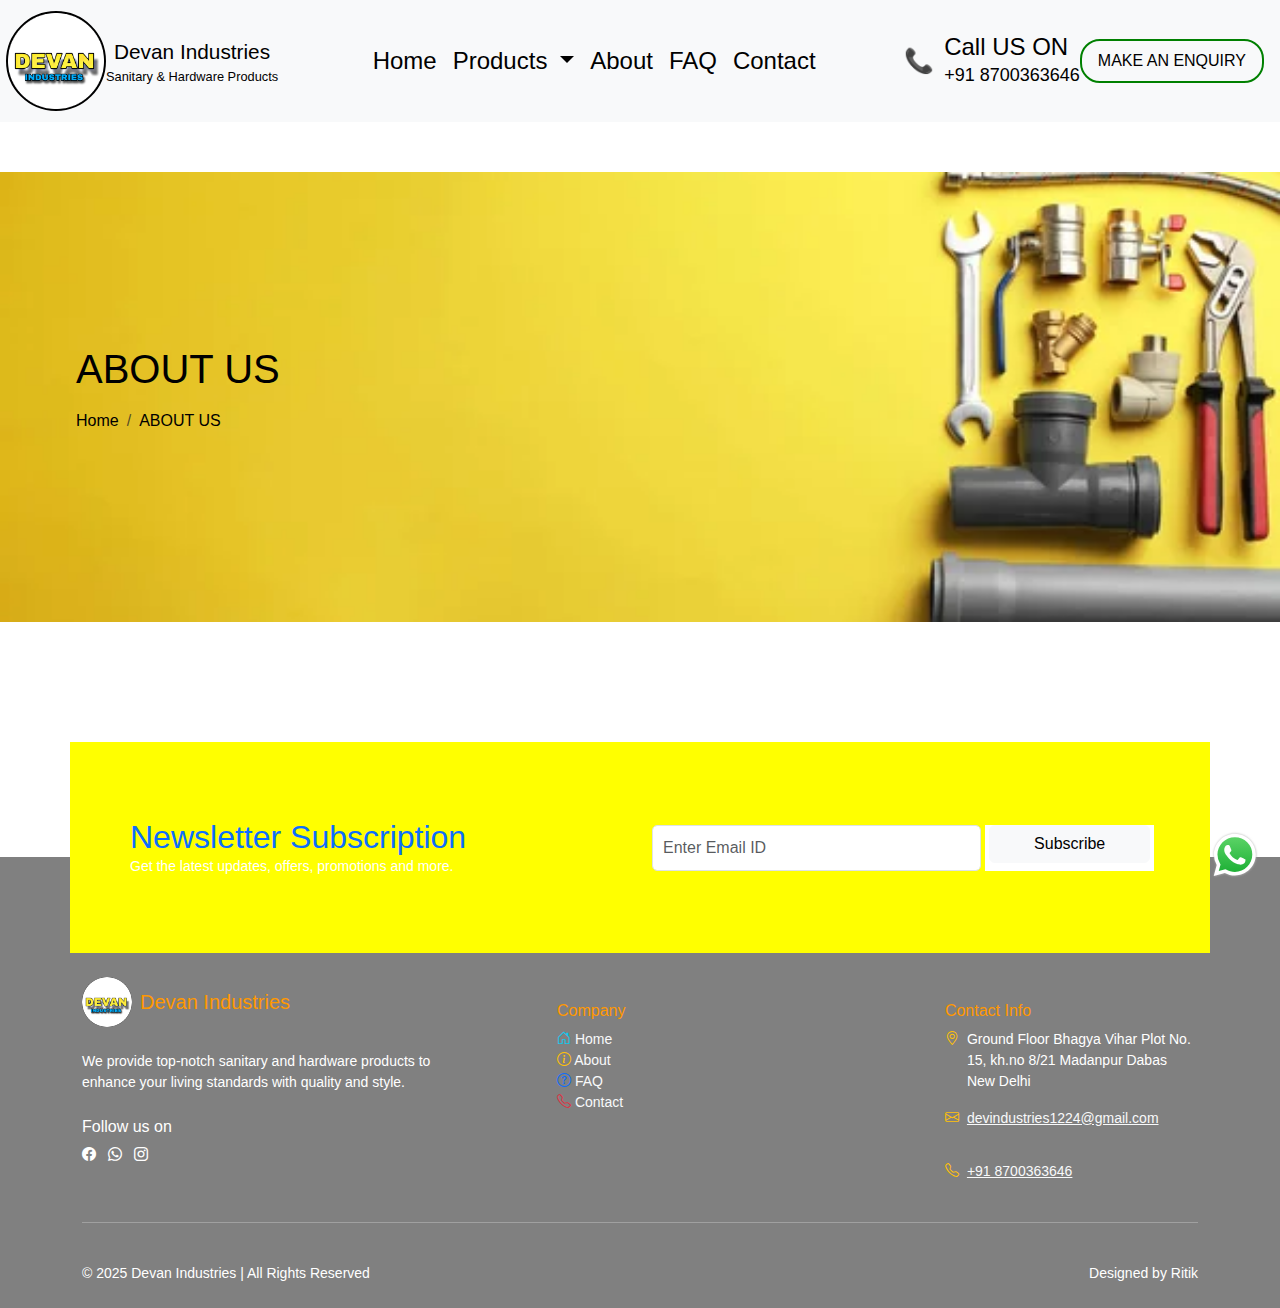
<file: about.html>
<!DOCTYPE html>
<html lang="en">

<head>
  <meta charset="UTF-8">
  <meta name="viewport" content="width=device-width, initial-scale=1.0">
  <meta name="description" content="Luxury and durable sanitary & hardware products by Devan Industries. Explore premium bathroom fittings and bath accessories.">
  <meta name="keywords" content="sanitary products, hardware fittings, bathroom accessories, Devan Industries">
  
  <title>Devan Industries | Sanitary & Hardware Products</title>
  
  <link href="https://cdn.jsdelivr.net/npm/bootstrap@5.3.0/dist/css/bootstrap.min.css" rel="stylesheet">
  <link rel="stylesheet" href="https://cdn.jsdelivr.net/npm/bootstrap-icons/font/bootstrap-icons.css">
  <link rel="stylesheet" href="stylesheet.css">
</head>

<body>
   
  <div class="whatsapp-icon" onclick="window.open('https://wa.me/918700363646', '_blank');">
    <img src="WhatsAppicon.svg" alt="WhatsApp" height="50px" width="50px">
</div>

  <!-- Navbar -->
  <nav class="navbar navbar-expand-lg navbar-light bg-light" >
    <a class="navbar-brand d-flex align-items-center" href="#">
      <img src="logo.jpg" alt="Devan Industries Logo" height="50" class="mr-3">
      <div>
        <span>Devan Industries</span><br>
        <small>Sanitary & Hardware Products</small>
      </div>
    </a>
    <button class="navbar-toggler" type="button" data-toggle="collapse" data-target="#navbarNavDropdown"
      aria-controls="navbarNavDropdown" aria-expanded="false" aria-label="Toggle navigation">
      <span class="navbar-toggler-icon"></span>
    </button>
    <div class="collapse navbar-collapse" id="navbarNavDropdown">
      <ul class="navbar-nav">
        <li class="nav-item active"><a class="nav-link" href="index.html">Home <span
              class="sr-only"></span></a></li>
        <li class="nav-item dropdown">
          <a class="nav-link dropdown-toggle" href="#" id="navbarDropdown" role="button" data-toggle="dropdown"
            aria-haspopup="true" aria-expanded="false">
            Products
          </a>
          <div class="dropdown-menu" aria-labelledby="navbarDropdown">
            <a class="dropdown-item" href="bath.html">Bath Accessories</a>

          </div>
        </li>
        </li>
        <li class="nav-item"><a class="nav-link" href="about.html">About</a></li>
        <li class="nav-item"><a class="nav-link" href="faq.html">FAQ</a></li>
        <li class="nav-item"><a class="nav-link" href="contact.html">Contact</a></li>
      </ul>
      <div
        style="display: flex; align-items: center; justify-content: space-between; ; padding: 10px; border-radius: 10px; color: white;">
        <!-- Left Side with Call Icon and Text -->
        <div style="display: flex; align-items: center;">
          <!-- Call Icon -->
          <span style="font-size: 24px; margin-right: 10px; color: yellow;">📞</span>
          <!-- Text -->
          <div>
            <h4 style="margin: 0; color: black;">Call US ON</h4>
            <p style="margin: 0; font-size: 18px; color:black;">+91 8700363646</p>
          </div>
        </div>
        <!-- Right Side with Button -->
        <a href="tel:+918700363646" style="text-decoration: none;">
          <button type="button" class="btn btn-outline-success"
            style="border:2px solid green; border-radius: 20px; padding: 8px 16px; color: black;">
            MAKE AN ENQUIRY
          </button>
        </a>
      </div>

    </div>
  </nav>

 <!-- TOP BANNER ###################################################### -->
<div class="page-top-banner" style="background: url('posterc2.jpg') no-repeat center center/cover; height: 50vh;">
  <div class="container h-100 d-flex align-items-center justify-content-left">
      <div class="banner-content text-left">
          <h1 class="page-title text-black mb-3">ABOUT US</h1>
          <nav aria-label="breadcrumb">
              <ol class="breadcrumb justify-content-left" style="background-color: transparent;">
                  <li class="breadcrumb-item"><a href="index.html" class="text-black text-decoration-none" style="color: black;">Home</a></li>
                  <li class="breadcrumb-item active text-black" aria-current="page" style="color: black;">ABOUT US</li>
              </ol>
          </nav>
      </div>
  </div>
</div>

<!-- Footer -->
<footer class="site-footer">
  <div class="subscription" style="display: flex; position: relative; top: 120px;">
    <div class="container-xl mb-md-4 mb-0" style="background-color:yellow;">
      <div class="newsletter-section px-4 px-md-5" style="padding: 60px;">
        <div class="row justify-content-between align-items-center">
          <div class="col-lg-6 col-xl-6 py-3">
            <h2 class="mb-0 text-primary">Newsletter Subscription</h2>
            <p class="mb-0">Get the latest updates, offers, promotions and more.</p>
          </div>
          <div class="col-lg-6 col-xl-6 py-3">
            <form action="#" method="post" class="wpcf7-form init" aria-label="Contact form" novalidate="novalidate">
              <div class="row gx-2">
                <div class="col-sm-9 col-md-8 mb-3 mb-sm-0">
                  <input size="40" maxlength="400" class="form-control w-100" autocomplete="email" aria-required="true" placeholder="Enter Email ID" type="email" name="email" />
                </div>
                <div class="col-sm-3 col-md-4" style="background-color: white">
                  <input class="btn btn-light w-100" type="submit" value="Subscribe" />
                </div>
              </div>
            </form>
          </div>
        </div>
      </div>
    </div>
  </div>
  

  <div style="background-color: grey">
    <div class="footer-content mb-3 mb-md-4" style="background-color:gray; padding-top: 80px;">
      <div class="container-xl">
        <div class="row" style="padding-top: 40px;">
          <div class="col-lg-5 pe-3 pe-md-5">
            <div class="footer-about pe-3 pe-md-5 text-white">
              <figure class="mb-4 d-flex align-items-center">
                <img class="img-fluid me-2" src="logo.jpg" alt="Devan Industries Logo" height="50px" width="50px" style="border-radius: 50%;">
                <span style="font-size: 20px; color: #ff9800;">Devan Industries</span>
              </figure>
              <p class="mb-4">We provide top-notch sanitary and hardware products to enhance your living standards with quality and style.</p>
              <h6 class="links-heading mb-2">Follow us on</h6>
              <ul class="list-inline social-handles">
                <li class="list-inline-item"><a href="https://www.facebook.com/share/1A7aiUzsQF/" target="_blank"><i class="bi bi-facebook"></i></a></li>
                <li class="list-inline-item"><a href="https://whatsapp.com/channel/0029Vawk6l1BFLgYHOGUof0K" target="_blank"><i class="bi bi-whatsapp"></i></a></li>
                <li class="list-inline-item"><a href="https://www.instagram.com/devanindustries?igsh=MWhycXJkMnk4am9paA==" target="_blank"><i class="bi bi-instagram"></i></a></li>
              </ul>
            </div>
          </div>
          

          <div class="col-lg-7 pt-3 pt-md-4">
            <div class="row">
              <div class="col-md-7 pb-5 pb-lg-0">
                <div class="row">
                  <div class="col">
                    <div class="links-block text-white">
                      <h6 class="links-heading" style="color: #ff9800;">Company</h6>
                      <ul class="list-unstyled">
                        <li><i class="bi bi-house-door text-info"></i> <a href="index.html" class="nav-link d-inline text-light">Home</a></li>
                        <li><i class="bi bi-info-circle text-warning"></i> <a href="about.html" class="nav-link d-inline text-light">About</a></li>
                        <li><i class="bi bi-question-circle text-primary"></i> <a href="faq.html" class="nav-link d-inline text-light">FAQ</a></li>
                        <li><i class="bi bi-telephone text-danger"></i> <a href="contact.html" class="nav-link d-inline text-light">Contact</a></li>
                      </ul>
                    </div>
                  </div>
                </div>
              </div>

              <div class="col-md-5">
                <div class="contact-info text-white">
                  <h6 class="links-heading" style="color: #ff9800;">Contact Info</h6>
                  <div class="contact-info-block d-flex align-items-start mb-3">
                    <div class="flex-shrink-0 text-warning me-2">
                      <i class="bi bi-geo-alt"></i>
                    </div>
                    <div class="flex-grow-1">
                      Ground Floor Bhagya Vihar Plot No. 15, kh.no 8/21 Madanpur Dabas New Delhi
                    </div>
                  </div>
                  <div class="contact-info-block d-flex align-items-start mb-3">
                    <div class="flex-shrink-0 text-warning me-2">
                      <i class="bi bi-envelope"></i>
                    </div>
                    <div class="flex-grow-1">
                      <p><a href="mailto:devindustries1224@gmail.com" class="text-light">devindustries1224@gmail.com</a></p>
                    </div>
                  </div>
                  <div class="contact-info-block d-flex align-items-start">
                    <div class="flex-shrink-0 text-warning me-2">
                      <i class="bi bi-telephone"></i>
                    </div>
                    <div class="flex-grow-1">
                      <p><a href="tel:+91-8700363646" class="text-light">+91 8700363646</a></p>
                    </div>
                  </div>
                </div>
              </div>
            </div>
          </div>
        </div>
      </div>
    </div>
  

    <div class="divider" style=" background-color:gray;">
      <div class="container-xl">
          <hr>
      </div>
  </div>
  <div class="footer-bottom py-4" style=" background-color:gray;" >
      <div class="container-xl">
        <div class="footer-text" style="display: flex; justify-content: space-between; align-items: center;">
          <span>&copy; 2025 Devan Industries | All Rights Reserved</span>
          <span>Designed by Ritik</span>
        </div>  </div>
        </div>
        
  </div>
</footer>
  <!-- Scripts -->
  <script src="https://code.jquery.com/jquery-3.5.1.min.js"></script>
  <script src="https://cdn.jsdelivr.net/npm/@popperjs/core@2.0.7/dist/umd/popper.min.js"></script>
  <script src="https://stackpath.bootstrapcdn.com/bootstrap/4.5.2/js/bootstrap.min.js"></script>
</body>

</html>
</file>
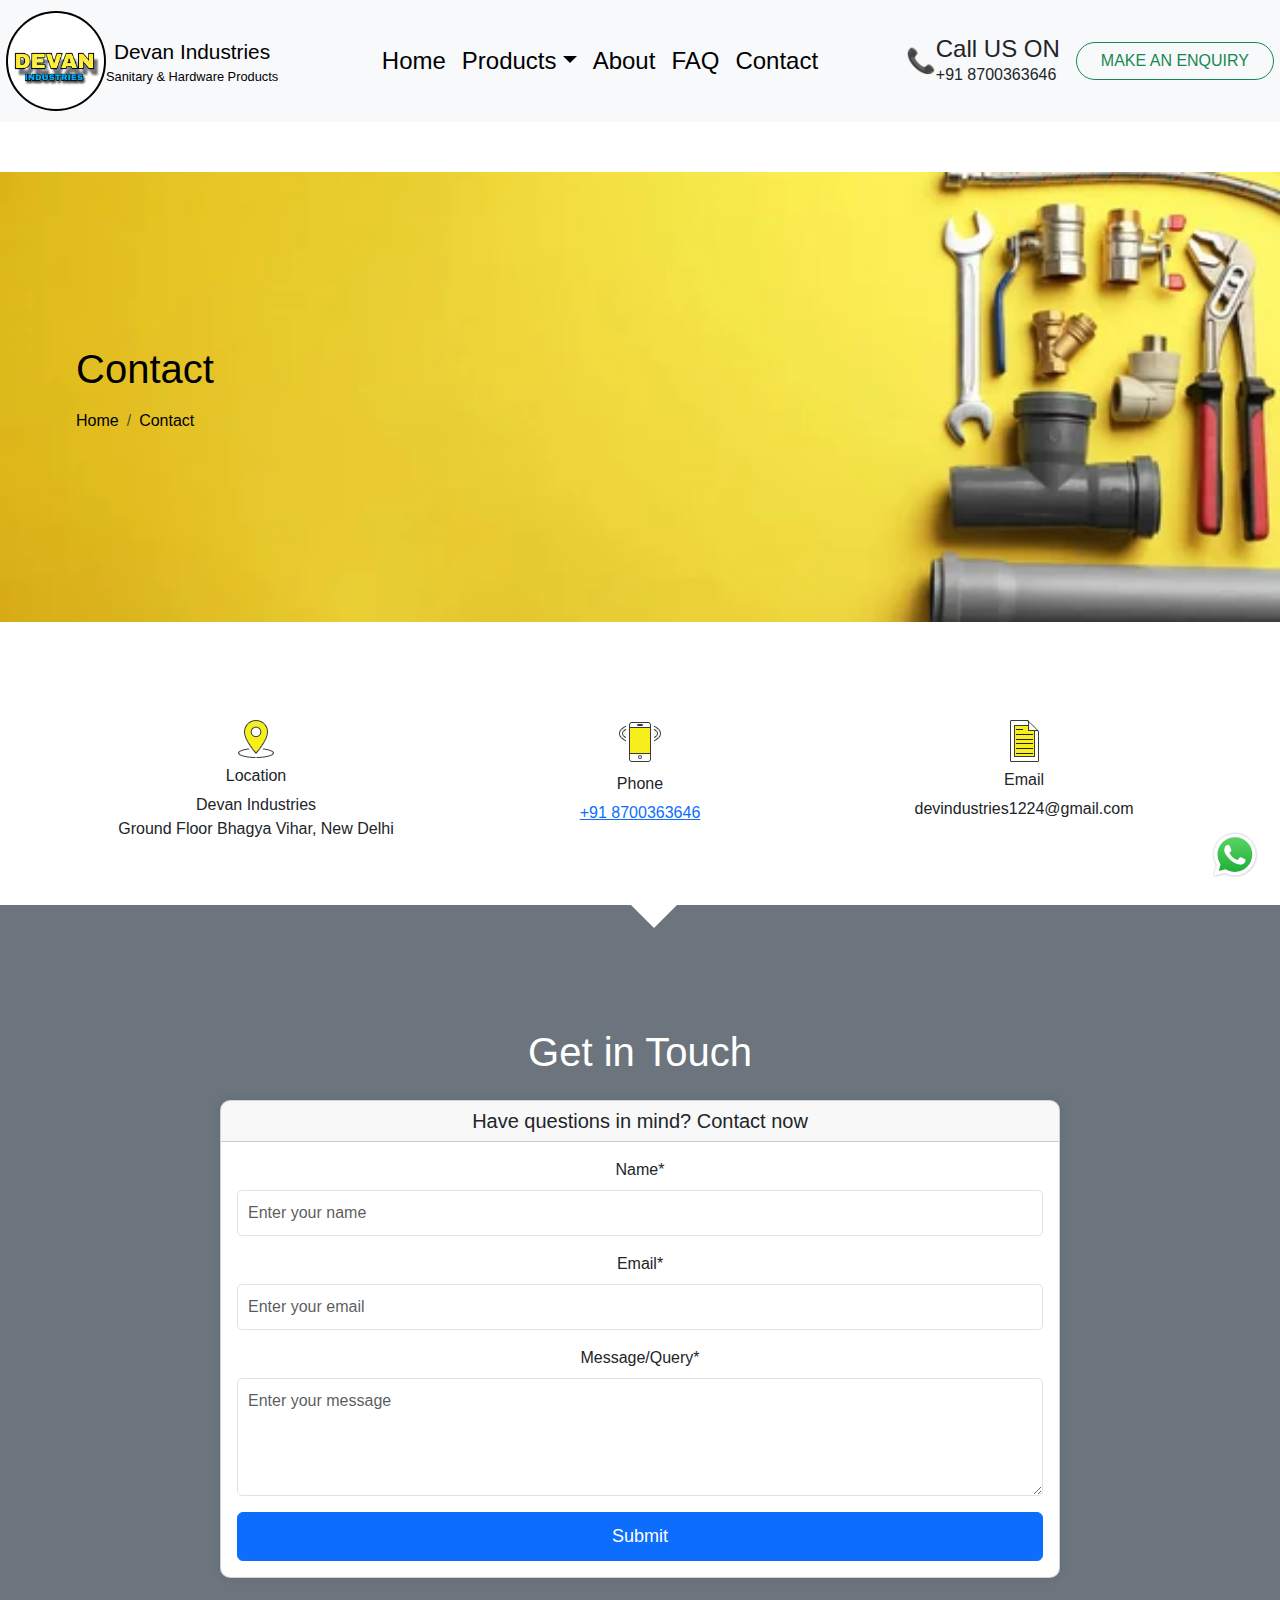
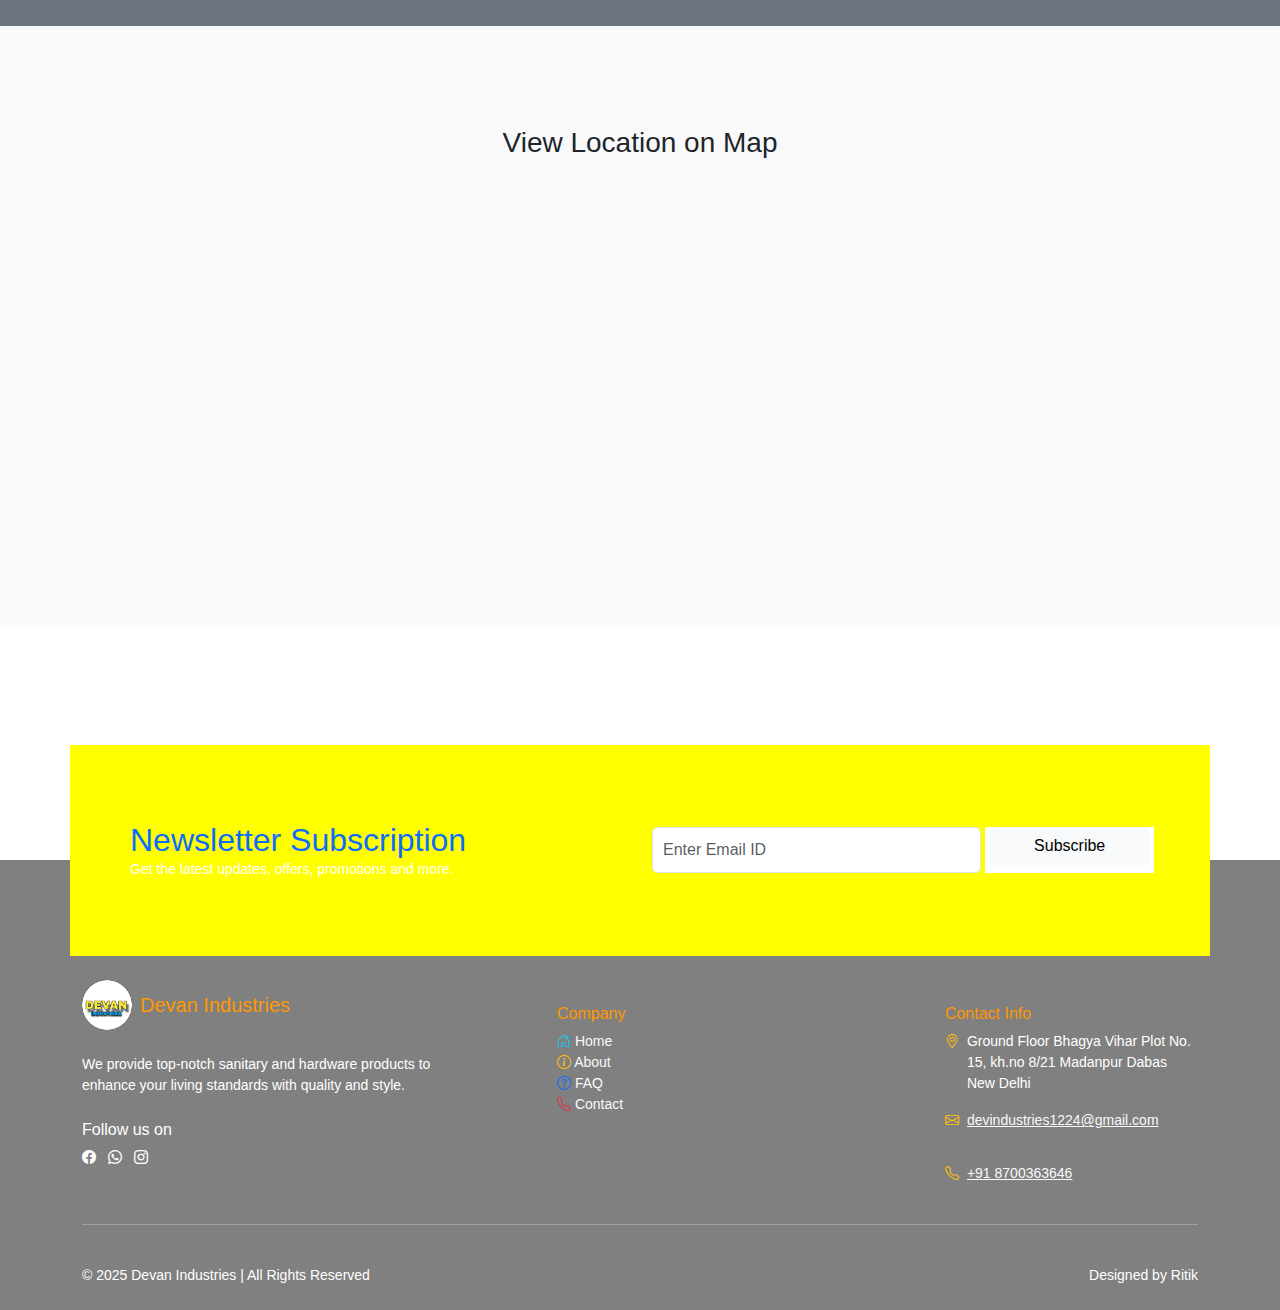
<file: contact.html>
<!DOCTYPE html>
<html lang="en">

<head>
  <meta charset="UTF-8">
  <meta name="viewport" content="width=device-width, initial-scale=1.0">
  <meta name="description" content="Luxury and durable sanitary & hardware products by Devan Industries. Explore premium bathroom fittings and bath accessories.">
  <meta name="keywords" content="sanitary products, hardware fittings, bathroom accessories, Devan Industries">
  
  <title>Devan Industries | Sanitary & Hardware Products</title>
  
  <link href="https://cdn.jsdelivr.net/npm/bootstrap@5.3.0/dist/css/bootstrap.min.css" rel="stylesheet">
  <link rel="stylesheet" href="https://cdn.jsdelivr.net/npm/bootstrap-icons/font/bootstrap-icons.css">
  <link rel="stylesheet" href="stylesheet.css">
</head>

<body>
  <div class="whatsapp-icon" onclick="window.open('https://wa.me/918700363646', '_blank');">
    <img src="WhatsAppicon.svg" alt="WhatsApp" height="50px" width="50px">
  </div>

  <!-- Navbar -->
  <nav class="navbar navbar-expand-lg navbar-light bg-light">
    <a class="navbar-brand d-flex align-items-center" href="#">
      <img src="logo.jpg" alt="Devan Industries Logo" height="50" class="mr-3">
      <div>
        <span>Devan Industries</span><br>
        <small>Sanitary & Hardware Products</small>
      </div>
    </a>
    <button class="navbar-toggler" type="button" data-bs-toggle="collapse" data-bs-target="#navbarNavDropdown"
      aria-controls="navbarNavDropdown" aria-expanded="false" aria-label="Toggle navigation">
      <span class="navbar-toggler-icon"></span>
    </button>
    <div class="collapse navbar-collapse" id="navbarNavDropdown">
      <ul class="navbar-nav">
        <li class="nav-item active"><a class="nav-link" href="index.html">Home</a></li>
        <li class="nav-item dropdown">
          <a class="nav-link dropdown-toggle" href="#" id="navbarDropdown" role="button" data-bs-toggle="dropdown"
            aria-haspopup="true" aria-expanded="false">Products</a>
          <div class="dropdown-menu" aria-labelledby="navbarDropdown">
            <a class="dropdown-item" href="bath.html">Bath Accessories</a>
          </div>
        </li>
        <li class="nav-item"><a class="nav-link" href="about.html">About</a></li>
        <li class="nav-item"><a class="nav-link" href="faq.html">FAQ</a></li>
        <li class="nav-item"><a class="nav-link" href="contact.html">Contact</a></li>
      </ul>
      <div class="d-flex align-items-center ms-auto">
        <div class="d-flex align-items-center me-3">
          <span class="fs-4 text-warning">📞</span>
          <div>
            <h4 class="mb-0 text-dark">Call US ON</h4>
            <p class="mb-0 text-dark">+91 8700363646</p>
          </div>
        </div>
        <a href="tel:+918700363646" class="text-decoration-none">
          <button type="button" class="btn btn-outline-success rounded-pill px-4">MAKE AN ENQUIRY</button>
        </a>
      </div>
    </div>
  </nav>

  <!-- TOP BANNER -->
  <div class="page-top-banner" style="background: url('posterc2.jpg') no-repeat center center/cover; height: 50vh;">
    <div class="container h-100 d-flex align-items-center justify-content-left">
        <div class="banner-content text-left">
            <h1 class="page-title text-black mb-3">Contact</h1>
            <nav aria-label="breadcrumb">
                <ol class="breadcrumb justify-content-left" style="background-color: transparent;">
                    <li class="breadcrumb-item"><a href="index.html" class="text-black text-decoration-none" style="color: black;">Home</a></li>
                    <li class="breadcrumb-item active text-black" aria-current="page" style="color: black;">Contact</li>
                </ol>
            </nav>
        </div>
    </div>
  </div>
  
  <!-- Contact Information Section -->
  <section class="py-5 bg-white">
    <div class="container">
      <div class="row text-center">
        <div class="col-md-4">
          <img class="img-fluid mb-2" src="contact-icon-1.png" alt="">
          <h6>Location</h6>
          <p>Devan Industries<br>Ground Floor Bhagya Vihar, New Delhi</p>
        </div>
        <div class="col-md-4">
          <img class="img-fluid mb-2" src="contact-icon-2.png" alt="">
          <h6>Phone</h6>
          <p><a href="tel:+918700363646">+91 8700363646</a></p>
        </div>
        <div class="col-md-4">
          <img class="img-fluid mb-2" src="contact-icon-3.png" alt="">
          <h6>Email</h6>
          <p>devindustries1224@gmail.com</p>
        </div>
      </div>
    </div>
  </section>

  <!-- Contact Form -->

  <section class="py-5 bg-secondary text-white">
    <div class="container">
      <img src="white-triangle.png" alt=""  style=" display: flex; position: relative;bottom:100px;left:49%; ">
      
      <h1 class="text-center mb-4">Get in Touch</h1>
      <div class="row">
        <div class="col-md-9 mx-auto">
          <div class="card">
            <h5 class="card-header text-center">Have questions in mind? Contact now</h5>
            <div class="card-body">
              <form>
                <div class="mb-3">
                  <label for="name" class="form-label">Name*</label>
                  <input type="text" class="form-control" id="name" placeholder="Enter your name">
                </div>
                <div class="mb-3">
                  <label for="email" class="form-label">Email*</label>
                  <input type="email" class="form-control" id="email" placeholder="Enter your email">
                </div>
                <div class="mb-3">
                  <label for="message" class="form-label">Message/Query*</label>
                  <textarea class="form-control" id="message" rows="4" placeholder="Enter your message"></textarea>
                </div>
                <button type="submit" class="btn btn-primary w-100">Submit</button>
              </form>
            </div>
          </div>
        </div>
      </div>
    </div>
  </section>

  <!-- Map Section -->
  <section class="map-location ptb-section-60" style="padding: 50px;">
    <div class="container text-center">
      <h3>View Location on Map</h3>
      <iframe src="https://www.google.com/maps/embed?pb=!1m18!1m12!1m3!1d7220.540979938804!2d77.02150564291283!3d28.707622914964677!2m3!1f0!2f0!3f0!3m2!1i1024!2i768!4f13.1!3m3!1m2!1s0x390d060d522da323%3A0x5db9b42c5e2d5f9b!2sBhagya%20Vihar%2C%20Mubarakpur%20Dabas%2C%20Delhi%2C%20110081!5e0!3m2!1sen!2sin!4v1737469489658!5m2!1sen!2sin" width="1100" height="550" style="border:0;" allowfullscreen="" loading="lazy" referrerpolicy="no-referrer-when-downgrade"></iframe>
    </div>
  </section>
  <!-- Footer -->
  <footer class="site-footer">
    <div class="subscription" style="display: flex; position: relative; top: 120px;">
      <div class="container-xl mb-md-4 mb-0" style="background-color:yellow;">
        <div class="newsletter-section px-4 px-md-5" style="padding: 60px;">
          <div class="row justify-content-between align-items-center">
            <div class="col-lg-6 col-xl-6 py-3">
              <h2 class="mb-0 text-primary">Newsletter Subscription</h2>
              <p class="mb-0">Get the latest updates, offers, promotions and more.</p>
            </div>
            <div class="col-lg-6 col-xl-6 py-3">
              <form action="#" method="post" class="wpcf7-form init" aria-label="Contact form" novalidate="novalidate">
                <div class="row gx-2">
                  <div class="col-sm-9 col-md-8 mb-3 mb-sm-0">
                    <input size="40" maxlength="400" class="form-control w-100" autocomplete="email" aria-required="true" placeholder="Enter Email ID" type="email" name="email" />
                  </div>
                  <div class="col-sm-3 col-md-4" style="background-color: white">
                    <input class="btn btn-light w-100" type="submit" value="Subscribe" />
                  </div>
                </div>
              </form>
            </div>
          </div>
        </div>
      </div>
    </div>
    
  
    <div style="background-color: grey">
      <div class="footer-content mb-3 mb-md-4" style="background-color:gray; padding-top: 80px;">
        <div class="container-xl">
          <div class="row" style="padding-top: 40px;">
            <div class="col-lg-5 pe-3 pe-md-5">
              <div class="footer-about pe-3 pe-md-5 text-white">
                <figure class="mb-4 d-flex align-items-center">
                  <img class="img-fluid me-2" src="logo.jpg" alt="Devan Industries Logo" height="50px" width="50px" style="border-radius: 50%;">
                  <span style="font-size: 20px; color: #ff9800;">Devan Industries</span>
                </figure>
                <p class="mb-4">We provide top-notch sanitary and hardware products to enhance your living standards with quality and style.</p>
                <h6 class="links-heading mb-2">Follow us on</h6>
                <ul class="list-inline social-handles">
                  <li class="list-inline-item"><a href="https://www.facebook.com/share/1A7aiUzsQF/" target="_blank"><i class="bi bi-facebook"></i></a></li>
                  <li class="list-inline-item"><a href="https://whatsapp.com/channel/0029Vawk6l1BFLgYHOGUof0K" target="_blank"><i class="bi bi-whatsapp"></i></a></li>
                  <li class="list-inline-item"><a href="https://www.instagram.com/devanindustries?igsh=MWhycXJkMnk4am9paA==" target="_blank"><i class="bi bi-instagram"></i></a></li>
                </ul>
              </div>
            </div>
            
  
            <div class="col-lg-7 pt-3 pt-md-4">
              <div class="row">
                <div class="col-md-7 pb-5 pb-lg-0">
                  <div class="row">
                    <div class="col">
                      <div class="links-block text-white">
                        <h6 class="links-heading" style="color: #ff9800;">Company</h6>
                        <ul class="list-unstyled">
                          <li><i class="bi bi-house-door text-info"></i> <a href="index.html" class="nav-link d-inline text-light">Home</a></li>
                          <li><i class="bi bi-info-circle text-warning"></i> <a href="about.html" class="nav-link d-inline text-light">About</a></li>
                          <li><i class="bi bi-question-circle text-primary"></i> <a href="faq.html" class="nav-link d-inline text-light">FAQ</a></li>
                          <li><i class="bi bi-telephone text-danger"></i> <a href="contact.html" class="nav-link d-inline text-light">Contact</a></li>
                        </ul>
                      </div>
                    </div>
                  </div>
                </div>
  
                <div class="col-md-5">
                  <div class="contact-info text-white">
                    <h6 class="links-heading" style="color: #ff9800;">Contact Info</h6>
                    <div class="contact-info-block d-flex align-items-start mb-3">
                      <div class="flex-shrink-0 text-warning me-2">
                        <i class="bi bi-geo-alt"></i>
                      </div>
                      <div class="flex-grow-1">
                        Ground Floor Bhagya Vihar Plot No. 15, kh.no 8/21 Madanpur Dabas New Delhi
                      </div>
                    </div>
                    <div class="contact-info-block d-flex align-items-start mb-3">
                      <div class="flex-shrink-0 text-warning me-2">
                        <i class="bi bi-envelope"></i>
                      </div>
                      <div class="flex-grow-1">
                        <p><a href="mailto:devindustries1224@gmail.com" class="text-light">devindustries1224@gmail.com</a></p>
                      </div>
                    </div>
                    <div class="contact-info-block d-flex align-items-start">
                      <div class="flex-shrink-0 text-warning me-2">
                        <i class="bi bi-telephone"></i>
                      </div>
                      <div class="flex-grow-1">
                        <p><a href="tel:+91-8700363646" class="text-light">+91 8700363646</a></p>
                      </div>
                    </div>
                  </div>
                </div>
              </div>
            </div>
          </div>
        </div>
      </div>
    
  
      <div class="divider" style=" background-color:gray;">
        <div class="container-xl">
            <hr>
        </div>
    </div>
    <div class="footer-bottom py-4" style=" background-color:gray;" >
        <div class="container-xl">
          <div class="footer-text" style="display: flex; justify-content: space-between; align-items: center;">
            <span>&copy; 2025 Devan Industries | All Rights Reserved</span>
            <span>Designed by Ritik</span>
          </div>  </div>
          </div>
          
    </div>
  </footer>
  <!-- Scripts -->
  <script src="https://code.jquery.com/jquery-3.5.1.min.js"></script>
  <script src="https://cdn.jsdelivr.net/npm/@popperjs/core@2.0.7/dist/umd/popper.min.js"></script>
  <script src="https://stackpath.bootstrapcdn.com/bootstrap/4.5.2/js/bootstrap.min.js"></script>
</body>

</html>
</file>
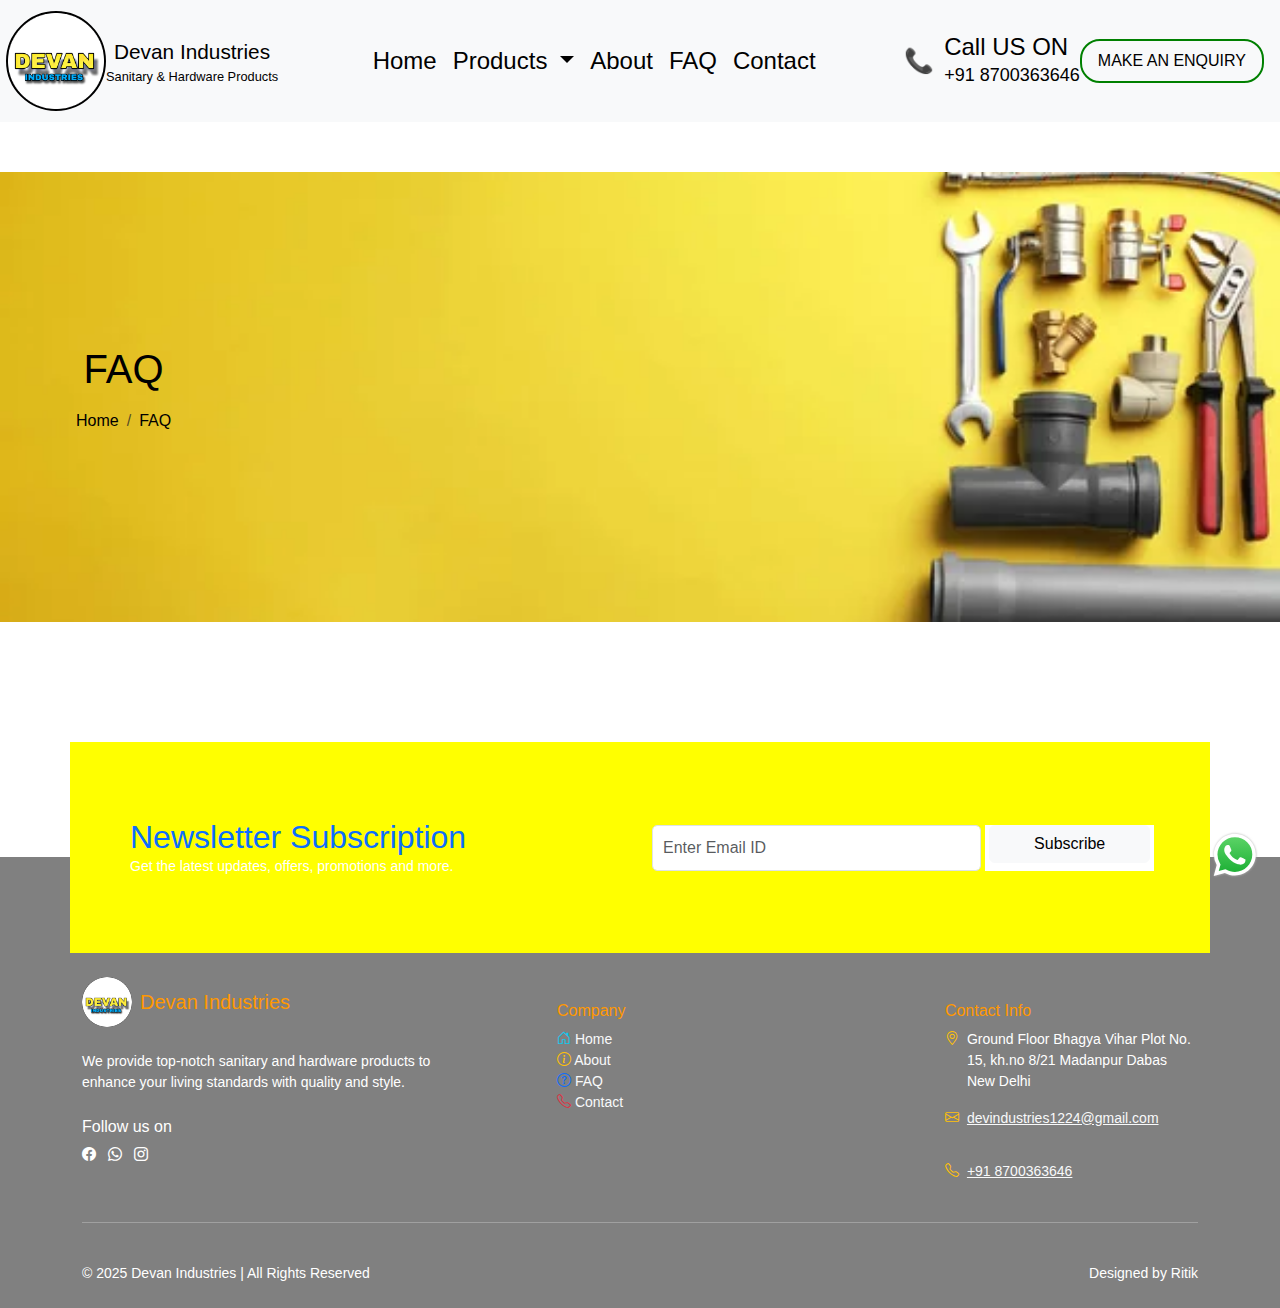
<file: faq.html>
<!DOCTYPE html>
<html lang="en">

<head>
  <meta charset="UTF-8">
  <meta name="viewport" content="width=device-width, initial-scale=1.0">
  <meta name="description" content="Luxury and durable sanitary & hardware products by Devan Industries. Explore premium bathroom fittings and bath accessories.">
  <meta name="keywords" content="sanitary products, hardware fittings, bathroom accessories, Devan Industries">
  
  <title>Devan Industries | Sanitary & Hardware Products</title>
  
  <link href="https://cdn.jsdelivr.net/npm/bootstrap@5.3.0/dist/css/bootstrap.min.css" rel="stylesheet">
  <link rel="stylesheet" href="https://cdn.jsdelivr.net/npm/bootstrap-icons/font/bootstrap-icons.css">
  <link rel="stylesheet" href="stylesheet.css">
</head>

<body>
   
  <div class="whatsapp-icon" onclick="window.open('https://wa.me/918700363646', '_blank');">
    <img src="WhatsAppicon.svg" alt="WhatsApp" height="50px" width="50px">
</div>

  <!-- Navbar -->
  <nav class="navbar navbar-expand-lg navbar-light bg-light" >
    <a class="navbar-brand d-flex align-items-center" href="#">
      <img src="logo.jpg" alt="Devan Industries Logo" height="50" class="mr-3">
      <div>
        <span>Devan Industries</span><br>
        <small>Sanitary & Hardware Products</small>
      </div>
    </a>
    <button class="navbar-toggler" type="button" data-toggle="collapse" data-target="#navbarNavDropdown"
      aria-controls="navbarNavDropdown" aria-expanded="false" aria-label="Toggle navigation">
      <span class="navbar-toggler-icon"></span>
    </button>
    <div class="collapse navbar-collapse" id="navbarNavDropdown">
      <ul class="navbar-nav">
        <li class="nav-item active"><a class="nav-link" href="index.html">Home <span
              class="sr-only"></span></a></li>
        <li class="nav-item dropdown">
          <a class="nav-link dropdown-toggle" href="#" id="navbarDropdown" role="button" data-toggle="dropdown"
            aria-haspopup="true" aria-expanded="false">
            Products
          </a>
          <div class="dropdown-menu" aria-labelledby="navbarDropdown">
            <a class="dropdown-item" href="bath.html">Bath Accessories</a>

          </div>
        </li>
        </li>
        <li class="nav-item"><a class="nav-link" href="about.html">About</a></li>
        <li class="nav-item"><a class="nav-link" href="faq.html">FAQ</a></li>
        <li class="nav-item"><a class="nav-link" href="contact.html">Contact</a></li>
      </ul>
      <div
        style="display: flex; align-items: center; justify-content: space-between; ; padding: 10px; border-radius: 10px; color: white;">
        <!-- Left Side with Call Icon and Text -->
        <div style="display: flex; align-items: center;">
          <!-- Call Icon -->
          <span style="font-size: 24px; margin-right: 10px; color: yellow;">📞</span>
          <!-- Text -->
          <div>
            <h4 style="margin: 0; color: black;">Call US ON</h4>
            <p style="margin: 0; font-size: 18px; color:black;">+91 8700363646</p>
          </div>
        </div>
        <!-- Right Side with Button -->
        <a href="tel:+918700363646" style="text-decoration: none;">
          <button type="button" class="btn btn-outline-success"
            style="border:2px solid green; border-radius: 20px; padding: 8px 16px; color: black;">
            MAKE AN ENQUIRY
          </button>
        </a>
      </div>

    </div>
  </nav>

 <!-- TOP BANNER ###################################################### -->
<div class="page-top-banner" style="background: url('posterc2.jpg') no-repeat center center/cover; height: 50vh;">
  <div class="container h-100 d-flex align-items-center justify-content-left">
      <div class="banner-content text-left">
          <h1 class="page-title text-black mb-3">FAQ</h1>
          <nav aria-label="breadcrumb">
              <ol class="breadcrumb justify-content-left" style="background-color: transparent;">
                  <li class="breadcrumb-item"><a href="index.html" class="text-black text-decoration-none" style="color: black;">Home</a></li>
                  <li class="breadcrumb-item active text-black" aria-current="page" style="color: black;">FAQ</li>
              </ol>
          </nav>
      </div>
  </div>
</div>
 
<!-- Footer -->
<footer class="site-footer">
  <div class="subscription" style="display: flex; position: relative; top: 120px;">
    <div class="container-xl mb-md-4 mb-0" style="background-color:yellow;">
      <div class="newsletter-section px-4 px-md-5" style="padding: 60px;">
        <div class="row justify-content-between align-items-center">
          <div class="col-lg-6 col-xl-6 py-3">
            <h2 class="mb-0 text-primary">Newsletter Subscription</h2>
            <p class="mb-0">Get the latest updates, offers, promotions and more.</p>
          </div>
          <div class="col-lg-6 col-xl-6 py-3">
            <form action="#" method="post" class="wpcf7-form init" aria-label="Contact form" novalidate="novalidate">
              <div class="row gx-2">
                <div class="col-sm-9 col-md-8 mb-3 mb-sm-0">
                  <input size="40" maxlength="400" class="form-control w-100" autocomplete="email" aria-required="true" placeholder="Enter Email ID" type="email" name="email" />
                </div>
                <div class="col-sm-3 col-md-4" style="background-color: white">
                  <input class="btn btn-light w-100" type="submit" value="Subscribe" />
                </div>
              </div>
            </form>
          </div>
        </div>
      </div>
    </div>
  </div>
  

  <div style="background-color: grey">
    <div class="footer-content mb-3 mb-md-4" style="background-color:gray; padding-top: 80px;">
      <div class="container-xl">
        <div class="row" style="padding-top: 40px;">
          <div class="col-lg-5 pe-3 pe-md-5">
            <div class="footer-about pe-3 pe-md-5 text-white">
              <figure class="mb-4 d-flex align-items-center">
                <img class="img-fluid me-2" src="logo.jpg" alt="Devan Industries Logo" height="50px" width="50px" style="border-radius: 50%;">
                <span style="font-size: 20px; color: #ff9800;">Devan Industries</span>
              </figure>
              <p class="mb-4">We provide top-notch sanitary and hardware products to enhance your living standards with quality and style.</p>
              <h6 class="links-heading mb-2">Follow us on</h6>
              <ul class="list-inline social-handles">
                <li class="list-inline-item"><a href="https://www.facebook.com/share/1A7aiUzsQF/" target="_blank"><i class="bi bi-facebook"></i></a></li>
                <li class="list-inline-item"><a href="https://whatsapp.com/channel/0029Vawk6l1BFLgYHOGUof0K" target="_blank"><i class="bi bi-whatsapp"></i></a></li>
                <li class="list-inline-item"><a href="https://www.instagram.com/devanindustries?igsh=MWhycXJkMnk4am9paA==" target="_blank"><i class="bi bi-instagram"></i></a></li>
              </ul>
            </div>
          </div>
          

          <div class="col-lg-7 pt-3 pt-md-4">
            <div class="row">
              <div class="col-md-7 pb-5 pb-lg-0">
                <div class="row">
                  <div class="col">
                    <div class="links-block text-white">
                      <h6 class="links-heading" style="color: #ff9800;">Company</h6>
                      <ul class="list-unstyled">
                        <li><i class="bi bi-house-door text-info"></i> <a href="index.html" class="nav-link d-inline text-light">Home</a></li>
                        <li><i class="bi bi-info-circle text-warning"></i> <a href="about.html" class="nav-link d-inline text-light">About</a></li>
                        <li><i class="bi bi-question-circle text-primary"></i> <a href="faq.html" class="nav-link d-inline text-light">FAQ</a></li>
                        <li><i class="bi bi-telephone text-danger"></i> <a href="contact.html" class="nav-link d-inline text-light">Contact</a></li>
                      </ul>
                    </div>
                  </div>
                </div>
              </div>

              <div class="col-md-5">
                <div class="contact-info text-white">
                  <h6 class="links-heading" style="color: #ff9800;">Contact Info</h6>
                  <div class="contact-info-block d-flex align-items-start mb-3">
                    <div class="flex-shrink-0 text-warning me-2">
                      <i class="bi bi-geo-alt"></i>
                    </div>
                    <div class="flex-grow-1">
                      Ground Floor Bhagya Vihar Plot No. 15, kh.no 8/21 Madanpur Dabas New Delhi
                    </div>
                  </div>
                  <div class="contact-info-block d-flex align-items-start mb-3">
                    <div class="flex-shrink-0 text-warning me-2">
                      <i class="bi bi-envelope"></i>
                    </div>
                    <div class="flex-grow-1">
                      <p><a href="mailto:devindustries1224@gmail.com" class="text-light">devindustries1224@gmail.com</a></p>
                    </div>
                  </div>
                  <div class="contact-info-block d-flex align-items-start">
                    <div class="flex-shrink-0 text-warning me-2">
                      <i class="bi bi-telephone"></i>
                    </div>
                    <div class="flex-grow-1">
                      <p><a href="tel:+91-8700363646" class="text-light">+91 8700363646</a></p>
                    </div>
                  </div>
                </div>
              </div>
            </div>
          </div>
        </div>
      </div>
    </div>
  

    <div class="divider" style=" background-color:gray;">
      <div class="container-xl">
          <hr>
      </div>
  </div>
  <div class="footer-bottom py-4" style=" background-color:gray;" >
      <div class="container-xl">
        <div class="footer-text" style="display: flex; justify-content: space-between; align-items: center;">
          <span>&copy; 2025 Devan Industries | All Rights Reserved</span>
          <span>Designed by Ritik</span>
        </div>  </div>
        </div>
        
  </div>
</footer>
  <!-- Scripts -->
  <script src="https://code.jquery.com/jquery-3.5.1.min.js"></script>
  <script src="https://cdn.jsdelivr.net/npm/@popperjs/core@2.0.7/dist/umd/popper.min.js"></script>
  <script src="https://stackpath.bootstrapcdn.com/bootstrap/4.5.2/js/bootstrap.min.js"></script>
</body>

</html>
</file>
<file: stylesheet.css>
/* General Styles for Mobile & Desktop */
body {
  font-family: Arial, sans-serif;
  margin: 0;
  padding: 0;
  box-sizing: border-box;
}
/* Default Style (Badi Screen Par) */
.nav-quiry {
  display: flex;
  align-items: center;
  justify-content: space-between;
  padding: 10px;
  border-radius: 10px;
  color: white;
  background-color: #f8f9fa; /* Light Background */
}

/* Left Side */
.nav-quiry div {
  display: flex;
  align-items: center;
}

/* Call Icon */
.nav-quiry span {
  font-size: 24px;
  margin-right: 10px;
  color: yellow;
}

/* Text */
.nav-quiry h4,
.nav-quiry p {
  margin: 0;
  color: black;
}

/* Button */
.nav-quiry a button {
  border: 2px solid green;
  border-radius: 20px;
  padding: 8px 16px;
  color: black;
  background: none;
  cursor: pointer;
}

/* Responsive for Small Screens */
@media (max-width: 768px) {
  .nav-quiry {
    flex-direction: column; /* Column layout */
    text-align: center;
    padding: 15px;
  }

  .nav-quiry div {
    flex-direction: column; /* Text and icon stack */
    align-items: center;
    margin-bottom: 10px;
  }

  .nav-quiry span {
    font-size: 20px; /* Chhoti screen par thoda chhota */
    margin-bottom: 5px;
  }

  .nav-quiry a button {
    width: 100%; /* Full width button */
    padding: 10px;
    font-size: 16px;
  }
}

/* Extra Small Screens */
@media (max-width: 480px) {
  .nav-quiry span {
    font-size: 18px; /* Aur chhota */
  }

  .nav-quiry a button {
    font-size: 14px;
    padding: 8px;
  }
}

/* WhatsApp Icon */
/* Default Style (Badi Screen Par) */
.whatsapp-icon {
  position: fixed;
  bottom: 20px;
  right: 20px;
  z-index: 1000;
  cursor: pointer;
}

.whatsapp-icon img {
  width: 50px;
  height: 50px;
}

/* Responsive for Small Screens */
@media (max-width: 768px) {
  .whatsapp-icon {
    bottom: 50px; /* Chhoti screen par neeche shift */
    right: 20px;  /* Thoda andar shift */
  }

  .whatsapp-icon img {
    width: 40px; /* Chhoti screen par chhota icon */
    height: 40px;
  }
}

/* Extra Small Screens (Mobile) */
@media (max-width: 480px) {
  .whatsapp-icon {
    bottom: 45px;
    right: 15px;
    
  }

  .whatsapp-icon img {
    width: 35px; /* Mobile par aur chhota */
    height: 35px;
    
  }
}

/* //////// Navbar ///////*/


.navbar{
  margin: 0;
  padding: 6px;
}

/* Circle Logo in Navbar */
.navbar img {
  width: 100px; /* Adjusts based on viewport width */
  height: 100px;
  border: 2px solid black;
  border-radius: 50%;
}

@media (max-width: 480px){
  .navbar img {
    width: 70px;
    height: 70px;
  }
}

/* Navbar Brand Text */
.navbar-brand {
  font-size: 1.3rem;
  display: inline-block;
  text-align: center;
  color: black;
}

.navbar-brand small {
  font-size: 0.8rem;
  display: block;
  color: black;
}

/* Navbar Links */
.nav-item .nav-link {
  color: black !important;
  font-size: 1.5rem;
}


@media (max-width: 480px){
  .nav-item .nav-link {
    color: black !important;
    font-size: 1rem;
  }
}

.nav-item .nav-link:hover {
  color: #f0ad4e !important;
}

.navbar-nav {
  flex: 1;
  justify-content: center;
  display: flex;
  align-items: center; /* Centers navbar items vertically */
}

/* ////////Carousel /////// */



/* Carousel Images */
.carousel-inner img {
  max-width: 100%;
  height: auto; /* Ensures the image maintains its aspect ratio */
  object-fit: cover; /* Ensures the image maintains its aspect ratio and covers the container */
}

/* For smaller screens like phones */
@media (max-width: 480px){
  .carousel-inner img {
    width: 340px; /* Full width on mobile */
    height:auto; /* Adjust height */
    
  }
}

@media (max-width: 480px) {
  .carousel-caption {
    display: none;
  }
}

  @media (max-width: 768px) {
    .carousel-caption {
      bottom: 0;
      left: 0;
      right: 0;
      text-align: center;
      padding: 10px;
    }

    .carousel-caption h5 {
      font-size: 1.25rem;
    }

    .carousel-caption p {
      font-size: 0.9rem;
    }

  }



/* Default Layout (Badi Screen Par) */
.container {
  margin-top: 50px;
  text-align: center;
}

/* Image Styling */
.col-auto img {
 max-width: 200px; /* Badi screen par fixed size */
  max-height: 250px;
  object-fit: cover;
  border-radius: 5px;
}

/* Responsive for Small Screens */
@media (max-width: 480px) {
  .flex-md-row {
    flex-direction: column; /* Mobile par image neeche aayegi */
  }
  
  .col-auto {
    display: block; /* Ensure image block mein aaye */
    text-align: center; /* Image center mein aayegi */
    margin-top: 10px;
  }

  .col-auto img {
    width: 100%; /* Chhoti screen par full width */
    max-width: 250px; /* Maximum size limit */
    height: auto; /* Aspect ratio maintain rahe */
  }
}
@media (max-width: 480px) {
  .d-none.d-lg-block {
    display: block !important; /* Chhoti screen par image dikhane ke liye */
  }
}


/* Divider Line */
.divider-line {
  height: 2px;
  width: 20%;
  background-color: yellow;
  margin-top: 10px;
  margin-bottom: 5px;
}

/* Footer */
footer {
  color: white;
  padding: 20px 10;
  width: 100%;
}

@media (max-width: 756px) {
.subscription{
  display: flex;
  position: relative;
  top: 120px; 
  margin:20px ;
}}


@media (max-width: 756px) {
.img-fluid me-2{
  height: 70px;
  width: 70px;
}}


footer h5 {
  border-bottom: 2px solid white;
  padding-bottom: 10px;
}

footer a {
  transition: color 0.3s ease;
  color: white;
}

footer a:hover {
  color: #f39c12;
}

footer i {
  transition: transform 0.3s ease;
}


footer i:hover {
  transform: scale(1.2);
}



  footer h5 {
    font-size: 1rem;
  }


  footer {
    font-size: 14px;
  }


/* Contact Form Styling */
.contact-form {
  padding: 60px 15px;
  background-color: gray;
}

/* Centering the Triangle Image */
.contact-form div img {
  display: block;
  margin: 0 auto;
  max-width: 100px;
}

/* Responsive Container */
.container {
  max-width: 90%;
}

/* Form Card */
.card {
  border-radius: 10px;
  box-shadow: 0px 0px 10px rgba(0, 0, 0, 0.1);
}

/* Form Elements */
.form-control {
  border-radius: 5px;
  padding: 10px;
}

/* Responsive Button */
.btn-primary {
  font-size: 18px;
  padding: 10px;
}

/* Media Queries */
@media (max-width: 992px) {
  .contact-form {
      padding: 40px 10px;
  }
  .contact-form div img {
      max-width: 80px;
  }
}

@media (max-width: 768px) {
  .contact-form {
      padding: 30px 10px;
  }
  .contact-form div img {
      max-width: 70px;
  }
  .container {
      max-width: 100%;
  }
}

@media (max-width: 576px) {
  .contact-form {
      padding: 20px 5px;
  }
  .contact-form div {
      position: static;
      text-align: center;
  }
  .contact-form div img {
      max-width: 60px;
  }
}


/* Map Section Styling */
.map-location {
  padding: 50px 15px;
  background-color: #f8f9fa;
}

/* Responsive Map */
.map-location iframe {
  width: 100%;
  height: 400px;
  border-radius: 10px;
}

/* Media Queries */
@media (max-width: 768px) {
  .map-location {
      padding: 30px 10px;
  }
  .map-location iframe {
      height: 300px;
  }
}

@media (max-width: 576px) {
  .map-location {
      padding: 20px 5px;
  }
  .map-location iframe {
      height: 250px;
  }
}
</file>
